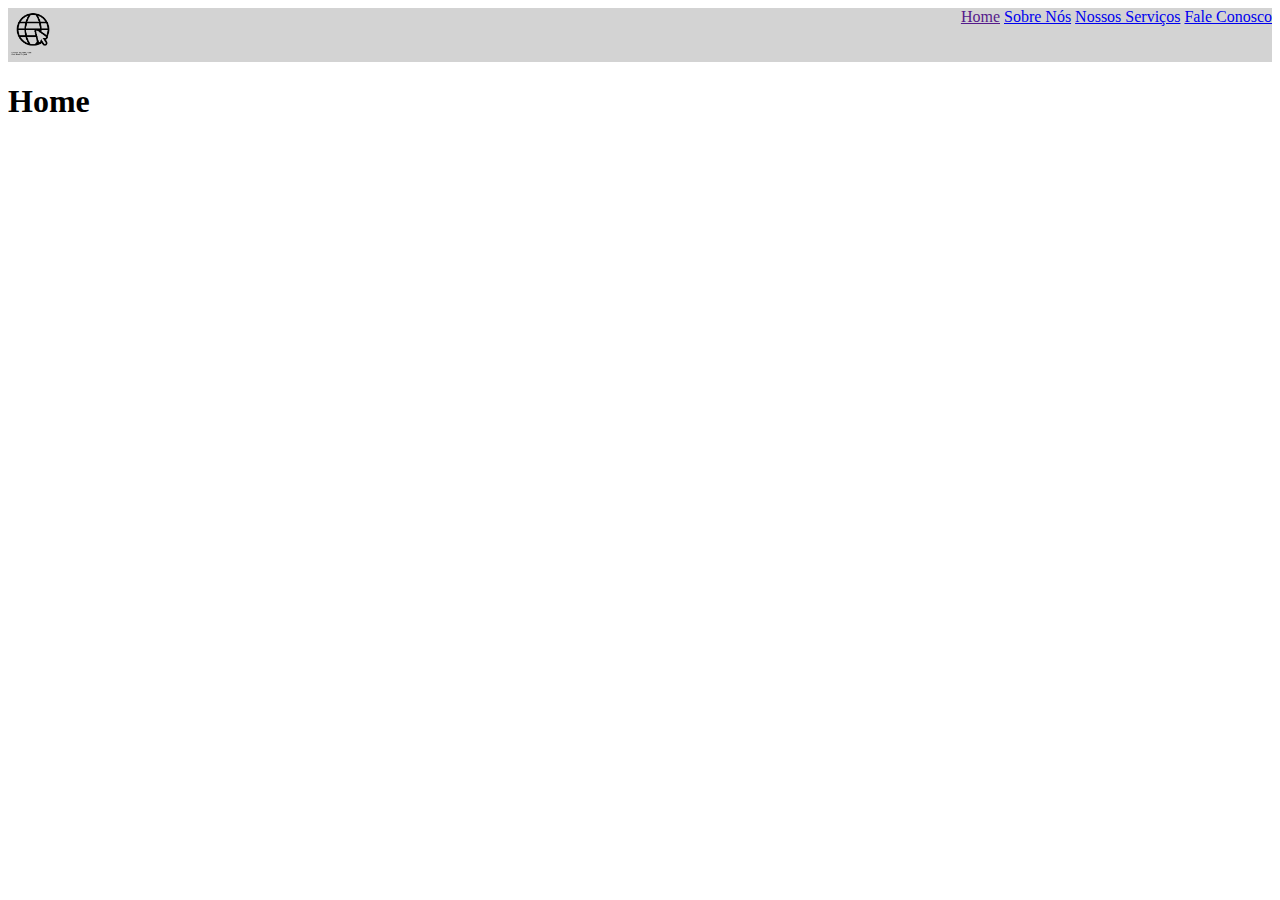
<file: index.html>
<!DOCTYPE html>
<html lang="en">
<head>
    <meta charset="UTF-8">
    <meta http-equiv="X-UA-Compatible" content="IE=edge">
    <meta name="viewport" content="width=device-width, initial-scale=1.0">
    <link rel="stylesheet" href="style/style.css">
    <title>Document</title>
</head>
<body>

<nav>
    <div class="nav-bar">
        <img src="imagens/icone.png" alt="">

        <div class="nav-buttons">
            <a href="">Home</a>
            <a href="pages/sobre-nos.html">Sobre Nós</a>
            <a href="pages/nossos-servicos.html">Nossos Serviços</a>
            <a href="pages/fale-conosco.html">Fale Conosco</a>
        </div>
    </div>
</nav>

<h1>Home</h1>


   <!-- PARTE 1 da AULA -->
   <!-- <h1>AULA 4 - Cores e Posicionamento</h1>

   <div class="div1"> <p>Este é o estático</p></div>
   <div class="div2"><p>Este é o Relativo</p></div>
   <div class="div3"><p>Este é o fixo</p></div>
   <div class="div4"><p>Este é o Grudado (Sticky)</p></div> -->
<!-- 
   <div class="teste-float">
    <img src="https://somostera.com/_nuxt/img/f70ec17.webp" alt="">        
    <p>Lorem ipsum dolor sit, amet consectetur adipisicing elit. Aliquid nam, aspernatur cumque numquam perferendis, tenetur id, amet provident modi sit consequatur magni voluptate nesciunt! Quam atque libero sapiente commodi praesentium!</p>
    </div> -->
</body>
</html>
</file>
<file: style/style.css>
img{
    width: 50px;
    height: auto;
}

.nav-bar{
    background-color: lightgrey;
}

.nav-buttons{
    float: right;
}




/* 
h1 {
    color: rgba(255,0,0);
    background-color: #000
} */


/* 
div {
    width: 500px;
    height: 200px;
    border: 3px solid darkgreen;
    float: center;
    margin: 0 40%;
}

.div1 {
    background-color:yellow;
    
}

.div2 {
    background-color:red;
 
}

.div3 {
    background-color:green;

}

.div4 {
    background-color:blue;

}

img{ 
    width: 100px;
    height: auto;
    float: right;
} */
</file>
